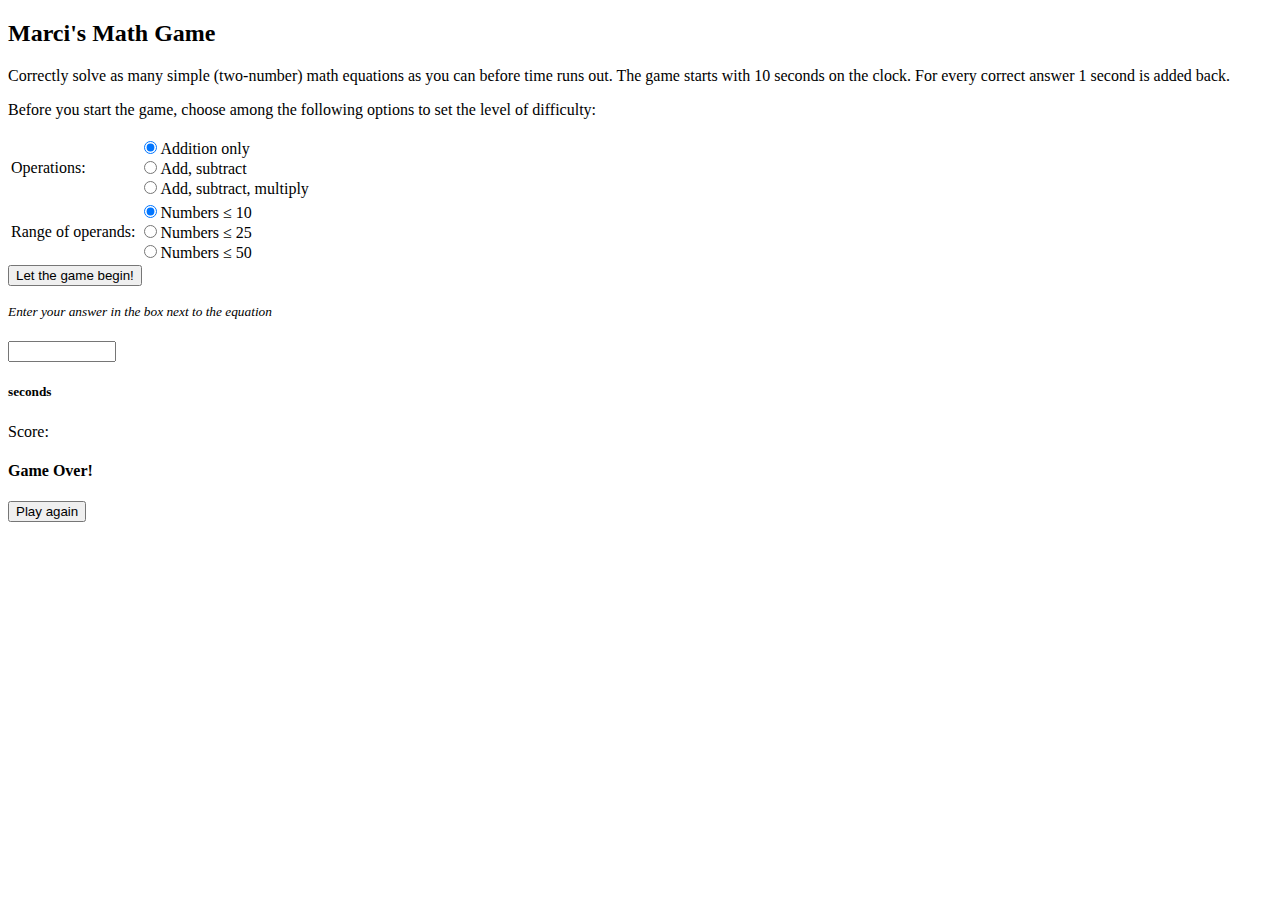
<file: index.html>
<!DOCTYPE html>
<html lang-"en">
  <head>
    <meta charset="utf-8">
    <meta name="viewport" content="width=device-width">
    <title>Marci's Math Game</title>
    <!-- stysheets -->
    <link rel="stylesheet" href="https://stackpath.bootstrapcdn.com/bootstrap/4.1.3/css/bootstrap.min.css" integrity="sha384-MCw98/SFnGE8fJT3GXwEOngsV7Zt27NXFoaoApmYm81iuXoPkFOJwJ8ERdknLPMO" crossorigin="anonymous">
    <link rel="stylesheet" href="style.css" type="text/css" />
    <!-- script -->
    <script src="https://ajax.googleapis.com/ajax/libs/jquery/3.5.1/jquery.min.js"></script>
    <script src="script.js"></script>
  </head>

  <body>
    <div class="container">
      <div class="row py-3">
        <div class="col-12">
          <h2 class="text-center mb-4">Marci's Math Game</h2>
          <div id="intro">
            <p>Correctly solve as many simple (two-number) math equations as you can before time runs out. The game starts with 10 seconds on the clock. For every correct answer 1 second is added back.</p> 
            <p>Before you start the game, choose among the following options to set the level of difficulty:</p>
            <table class="options">
              <tr class="align-top">
                <td>Operations: </td>
                <td class="pb-3">
                  <input type="radio" name="ops" class="mr-2" value="a" checked>Addition only</br>
                  <input type="radio" name="ops" class="mr-2" value="b">Add, subtract</br>
                  <input type="radio" name="ops" class="mr-2" value="c">Add, subtract, multiply
                </td>
              </tr>
              <tr class="align-top">
                <td class="pr-2 pr-sm-4">Range of operands: </td>
                <td class="pb-4">
                  <input type="radio" name="max" class="mr-2" value="10" checked>Numbers &le; 10 </br>
                  <input type="radio" name="max" class="mr-2" value="25">Numbers &le; 25 </br>
                  <input type="radio" name="max" class="mr-2" value="50">Numbers &le; 50
                </td>
              </tr>
            </table>
            <div class="text-center">
              <button id="start">Let the game begin!</button>
            </div>
          </div>
        </div>
        <div class="col-12 invisible pb-3" id="play">
          <p class="text-center"><small><i>Enter your answer in the box next to the equation</i></small></p>
          <div class="row justify-content-center">
            <div class="col text-right pr-4">
              <h1 id="Q"></h1>
            </div>
            <div class="col">
              <input class="form-control form-control-lg" type="number" id="A">
            </div>
            <div class="col-12 text-center pt-4">
              <h5 id="timer"><span></span> seconds</h5>
              <p id="score">Score: <span></span></p>
            </div>
          </div>
        </div>
        <div class="col-12 invisible text-center" id="end">
          <h4 class="mb-3">Game Over!</h4>
          <p><button id="new">Play again</button></p>
        </div>
      </div>
    </div>
  </body>
</html>
</file>
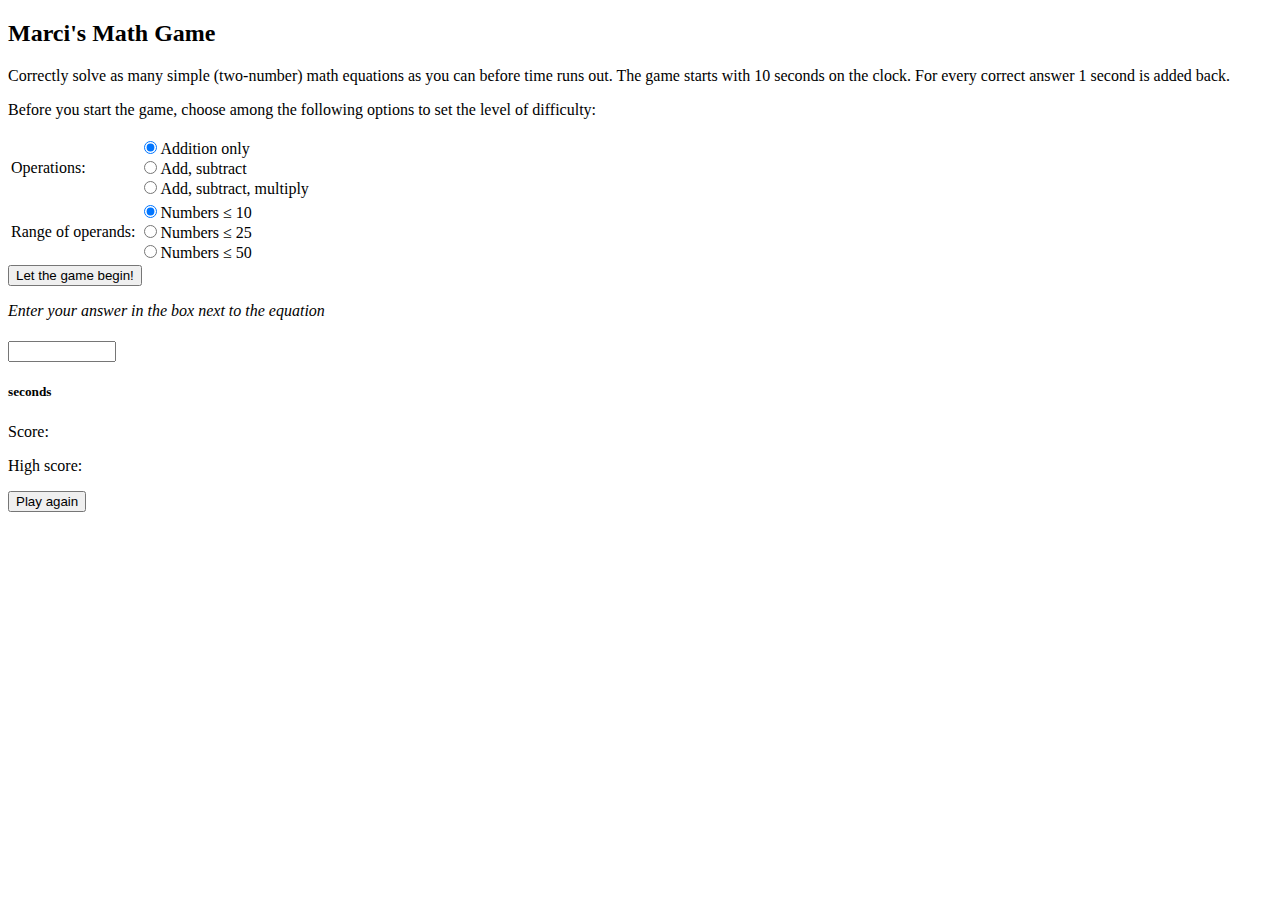
<file: Game/index.html>
<!DOCTYPE html>
<html lang-"en">
  <head>
    <meta charset="utf-8">
    <meta name="viewport" content="width=device-width">
    <title>Marci's Math Game</title>
    <!-- stysheets -->
    <link rel="stylesheet" href="https://stackpath.bootstrapcdn.com/bootstrap/4.1.3/css/bootstrap.min.css" integrity="sha384-MCw98/SFnGE8fJT3GXwEOngsV7Zt27NXFoaoApmYm81iuXoPkFOJwJ8ERdknLPMO" crossorigin="anonymous">
    <link rel="stylesheet" href="style.css" type="text/css" />
    <!-- script -->
    <script src="https://ajax.googleapis.com/ajax/libs/jquery/3.5.1/jquery.min.js"></script>
    <script src="script.js"></script>
  </head>

  <body>
    <div class="container">
      <div class="row py-3">
        <div class="col-12">
          <h2 class="text-center mb-4">Marci's Math Game</h2>
          <div id="intro">
            <p>Correctly solve as many simple (two-number) math equations as you can before time runs out. The game starts with 10 seconds on the clock. For every correct answer 1 second is added back.</p> 
            <p>Before you start the game, choose among the following options to set the level of difficulty:</p>
            <table class="options">
              <tr class="align-top">
                <td>Operations: </td>
                <td class="pb-3">
                  <input type="radio" name="ops" class="mr-2" value="a" checked>Addition only</br>
                  <input type="radio" name="ops" class="mr-2" value="b">Add, subtract</br>
                  <input type="radio" name="ops" class="mr-2" value="c">Add, subtract, multiply
                </td>
              </tr>
              <tr class="align-top">
                <td class="pr-2 pr-sm-4">Range of operands: </td>
                <td class="pb-4">
                  <input type="radio" name="max" class="mr-2" value="10" checked>Numbers &le; 10 </br>
                  <input type="radio" name="max" class="mr-2" value="25">Numbers &le; 25 </br>
                  <input type="radio" name="max" class="mr-2" value="50">Numbers &le; 50
                </td>
              </tr>
            </table>
            <div class="text-center">
              <button id="start">Let the game begin!</button>
            </div>
          </div>
        </div>
        <div class="col-12 d-none" id="play">
          <p class="text-center small"><i>Enter your answer in the box next to the equation</i></p>
          <div class="row">
            <div class="col text-right pr-4">
              <h1 id="Q"></h1>
            </div>
            <div class="col">
              <input class="form-control form-control-lg" type="number" id="A">
            </div>
            <div class="col-12 text-center pt-4">
              <h5 id="timer"><span class="text-danger"></span> seconds</h5>
              <p id="score">Score: <span class="text-success"></span></p>
            </div>
            <div class="col-12 text-center d-none" id="high">
              <p>High score: <span></span></p>
            </div>
          </div>
        </div>
        <div class="col-12 d-none text-center" id="end">
          <p><button id="new">Play again</button></p>
        </div>
      </div>
    </div>
  </body>
</html>
</file>
<file: style.css>
input[type=number]::-webkit-inner-spin-button, 
input[type=number]::-webkit-outer-spin-button { 
  -webkit-appearance: none; 
}

#A {
  max-width: 100px;
}
</file>
<file: Game/style.css>
input[type=number]::-webkit-inner-spin-button, 
input[type=number]::-webkit-outer-spin-button { 
  -webkit-appearance: none; 
}

#A {
  max-width: 100px;
}

#score {
  font-weight: 500;
}
</file>
